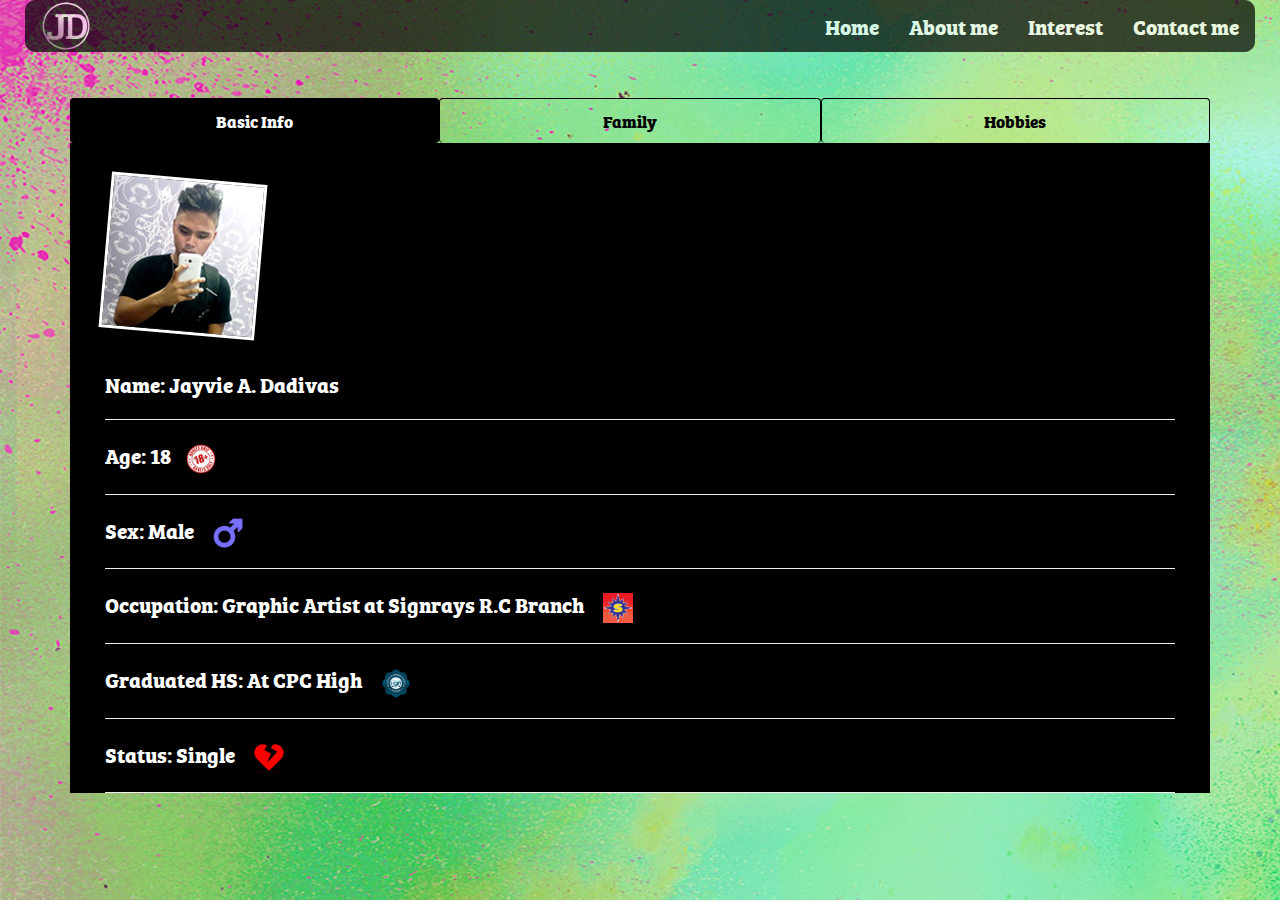
<file: aboutme.html>
<!DOCTYPE html>
<html lang="en">
  <head>
    <meta charset="utf-8">
    <meta http-equiv="X-UA-Compatible" content="IE=edge">
    <meta name="viewport" content="width=device-width, initial-scale=1">
    
    <title>My PAGE</title>

                                  <!-- Bootstrap -->
    <link href="assets/css/bootstrap.min.css" rel="stylesheet">
                                  <!-- Bootstrap -->
                                  <!--cssalbum-->
  <link rel="stylesheet" href="lightbox/css/lightbox.min.css">
  <link rel="stylesheet" href="assets/css/aboutme.css">
                                 <!--/cssalbum-->
    
  </head>
  <body>
<div class="container">
                                                  <!--NAVBAR-->                             
  <div class="navbar navbar-default navbar-fixed-top">
    <div class="navcontainer">
     <div class="navbar-brand"><img src="assets/img/logo.png" style="width: 100%; width: 50px; height=: 50px; "></div>
      <button type="button" class="navbar-toggle collapsed" data-toggle="collapse" data-target="#navbtn" aria-expanded="false">
        <span class="sr-only">Toggle navigation</span>
        <span class="icon-bar"></span>
        <span class="icon-bar"></span>
        <span class="icon-bar"></span>
      </button>
      <div class="collapse navbar-collapse  " id="navbtn">
        <ul class="nav navbar-nav navbar-right ">

          <li><a href="home.html">Home </a></li>
          <li><a href="aboutme.html">About me</a></li>
          <li><a href="interest.html">Interest</a></li>
          <li><a href="contactme.html">Contact me</a></li>
         
        </ul>
      </div>
    </div>    
  </div>


                                                  <!--/NAVBAR-->

<!--tabs-->

<div class="tab-container">
      <ul class="nav nav-pills nav-justified" id="navtags">
        <li class="active"><a href="#BasicInfo" data-toggle="tab">Basic Info</a></li>
        <li><a href="#Family" data-toggle="tab">Family</a></li>
        <li><a href="#Hobbies" data-toggle="tab">Hobbies</a></li>
      </ul>

      <div class="tabbtn tab-content">
        <div class="tab-pane fade in active"  id="BasicInfo">
         <img src="assets/img/thumb1home.jpg" id="imgbi">
            <ul>
              <li>Name: Jayvie A. Dadivas</li><hr>
              <li>Age: 18<img src="assets/img/adult.png" style=" height="30" width="30" "></li><hr>
              <li>Sex: Male <img src="assets/img/male.png" style=" height="30" width="30" "></li><hr>
              <li>Occupation: Graphic Artist at Signrays R.C Branch <img src="assets/img/sr.jpg" style=" height="30" width="30" "></li><hr>
              <li>Graduated HS: At CPC High <img src="assets/img/cpc.png" style=" height="30" width="30" "></li><hr>
              <li>Status: Single <img src="assets/img/heart.png" style=" height="30" width="30" "></li><hr>


            </ul>

        </div>
        <div class="tab-pane fade"  id="Family">
          <img src="assets/img/fam.jpg" class="img-responsive" id="fampic">

            <ul>
              <li>Mother: Donna Dadivas <a href="assets/img/mother.jpg" data-lightbox="fampic" data-title="This is Beautiful Mother"><section class="fampp"><img src="assets/img/mother.jpg" style=" height="100" width="100" "></section></a></li><hr>
              <li>Father: Berlito Dadivas <a href="assets/img/father.jpg" data-lightbox="fampic" data-title="This is Handsome Father"><section class="fampp"><img src="assets/img/father.jpg" style=" height="100" width="100" "></section></a></li><hr>
              <li>Sister: Mary jae Dadivas <a href="assets/img/sister.jpg" data-lightbox="fampic" data-title="This is Beautiful Sister"><section class="fampp"><img src="assets/img/sister.jpg" style=" height="100" width="100" "></section></a></li><hr>
              <li>Brother: jayson Dadivas <a href="assets/img/bother.jpg" data-lightbox="fampic" data-title="This is Beautiful Mother"><section class="fampp"><img src="assets/img/bother.jpg" style=" height="100" width="100" "></section></a></li><hr>

            </ul>

          
        </div>



        <div class="tab-pane fade"  id="Hobbies">
          
          <ul class="see">
            
            <li><h3>My Hobbies are</h3><br>
           Playing Computer games.<br>
           Drawing and converting it into digital format.<br>
           Whatching Cartoons and Anime.<br>
           And ofcorse eating my favorite foods.<br>
           </li>
           <li><h4>See Images of my hobbies on my <a href="interest.html" class="moew">Interest</a> Page</h4></li>


          </ul>
          
        </div>
      </div>
</div>
<!--/tabs-->



                                                      
                                                      <!--BOOTSTRAP PLUGINS JS-->
                                            <script src="assets/js/plugins.js"></script>
                                          <script src="assets/js/bootstrap.min.js"></script>
                                                     <!--BOOTSTRAP PLUGINS JS-->
                                                            <!--jsforalbum-->
                                      <script src="lightbox/js/lightbox-plus-jquery.min.js"></script>
                                                             <!--jsforalbum-->

</div>
  </body>
</html>
</file>
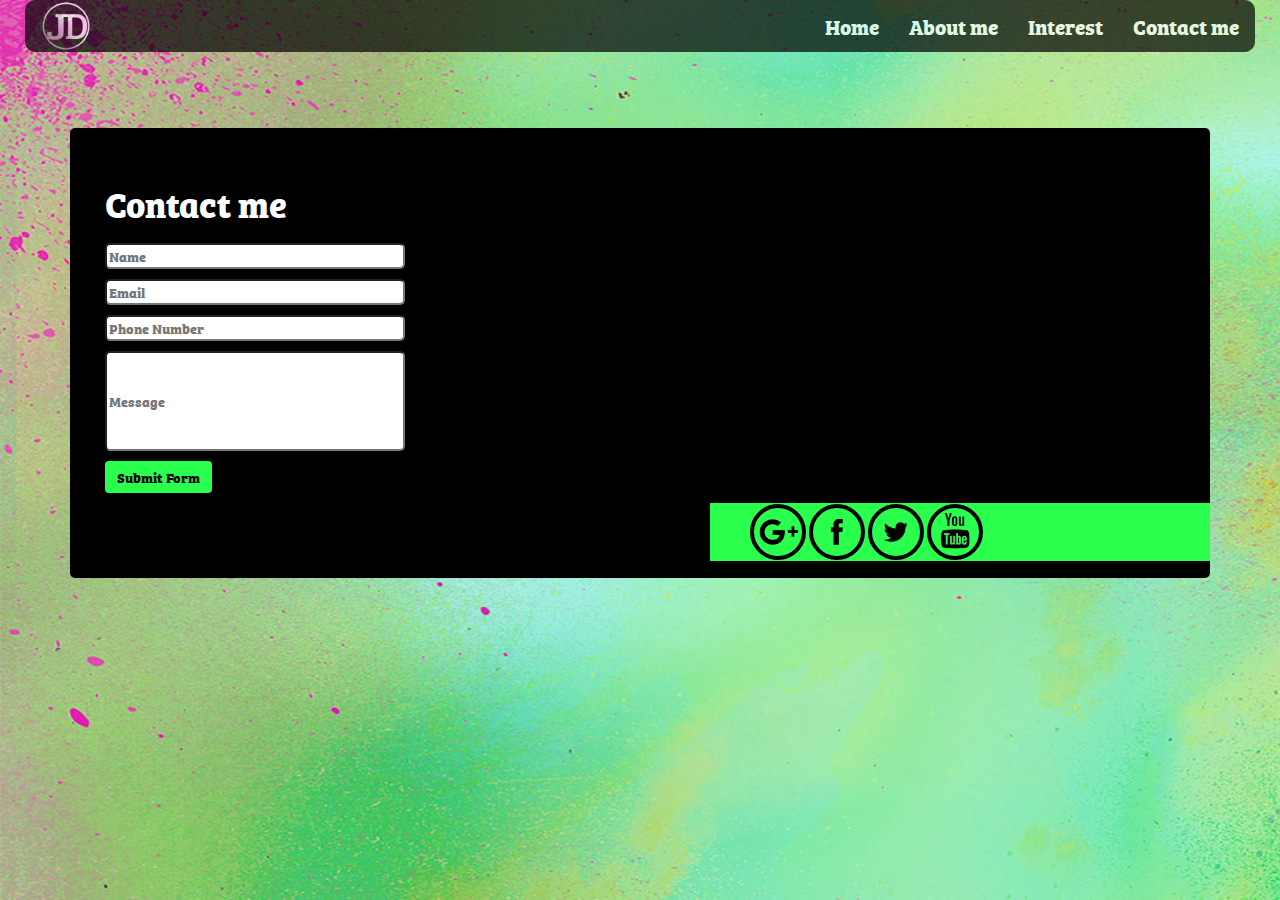
<file: contactme.html>
<!DOCTYPE html>
<html lang="en">
  <head>
    <meta charset="utf-8">
    <meta http-equiv="X-UA-Compatible" content="IE=edge">
    <meta name="viewport" content="width=device-width, initial-scale=1">
    
    <title>My PAGE</title>

                                  <!-- Bootstrap -->
    <link href="assets/css/bootstrap.min.css" rel="stylesheet">
                                  <!-- Bootstrap -->
                                  <!--cssalbum-->
  <link rel="stylesheet" href="lightbox/css/lightbox.min.css">
  <link rel="stylesheet" href="assets/css/contactme.css">
                                 <!--/cssalbum-->
    
  </head>
  <body>
<div class="container">
                                                  <!--NAVBAR-->                             
  <div class="navbar navbar-default navbar-fixed-top">
    <div class="navcontainer">
     <div class="navbar-brand"><img src="assets/img/logo.png" style="width: 100%; width: 50px; height=: 50px; "></div>
      <button type="button" class="navbar-toggle collapsed" data-toggle="collapse" data-target="#navbtn" aria-expanded="false">
        <span class="sr-only">Toggle navigation</span>
        <span class="icon-bar"></span>
        <span class="icon-bar"></span>
        <span class="icon-bar"></span>
      </button>
      <div class="collapse navbar-collapse  " id="navbtn">
        <ul class="nav navbar-nav navbar-right ">

          <li><a href="home.html">Home </a></li>
          <li><a href="aboutme.html">About me</a></li>
          <li><a href="interest.html">Interest</a></li>
          <li><a href="contactme.html">Contact me</a></li>
         
        </ul>
      </div>
    </div>    
  </div>


                                                  <!--/NAVBAR-->


                                                  <!--contact-->
           



   <div  id="form">
      <div class="form"> <h1>Contact me</h1>
        <input type="text" name="name" placeholder="Name"><br>
        <input type="text" name="Email" placeholder="Email"><br>
        <input type="text" name="number" placeholder="Phone Number"><br>
        <input id="message" type="text" name="message" placeholder="Message"><br>
        <button type="button" id="submit" name="submit" class="btn btn-primary "><strong>Submit Form</strong></button>
      </div>
    
        <div  class="tabs">

         <ul>
           <li id="gmail"><a href="#"><img src="assets/img/gmail.png"></a></li>
           <li id="fb"><a href="#"><img src="assets/img/fb.png"></a></li>
           <li id="twitter"><a href="#"><img src="assets/img/twitter.png"></a></li>
            <li id="yt"><a href="#"><img src="assets/img/yt.png"></a></li>
         </ul>
         
       

       </div>
     



   </div>

     
 

                                                      
                                                      <!--BOOTSTRAP PLUGINS JS-->
                                            <script src="assets/js/plugins.js"></script>
                                          <script src="assets/js/bootstrap.min.js"></script>
                                                     <!--BOOTSTRAP PLUGINS JS-->
                                                            <!--jsforalbum-->
                                      <script src="lightbox/js/lightbox-plus-jquery.min.js"></script>
                                                             <!--jsforalbum-->

</div>

 
     
  </body>
</html>
</file>
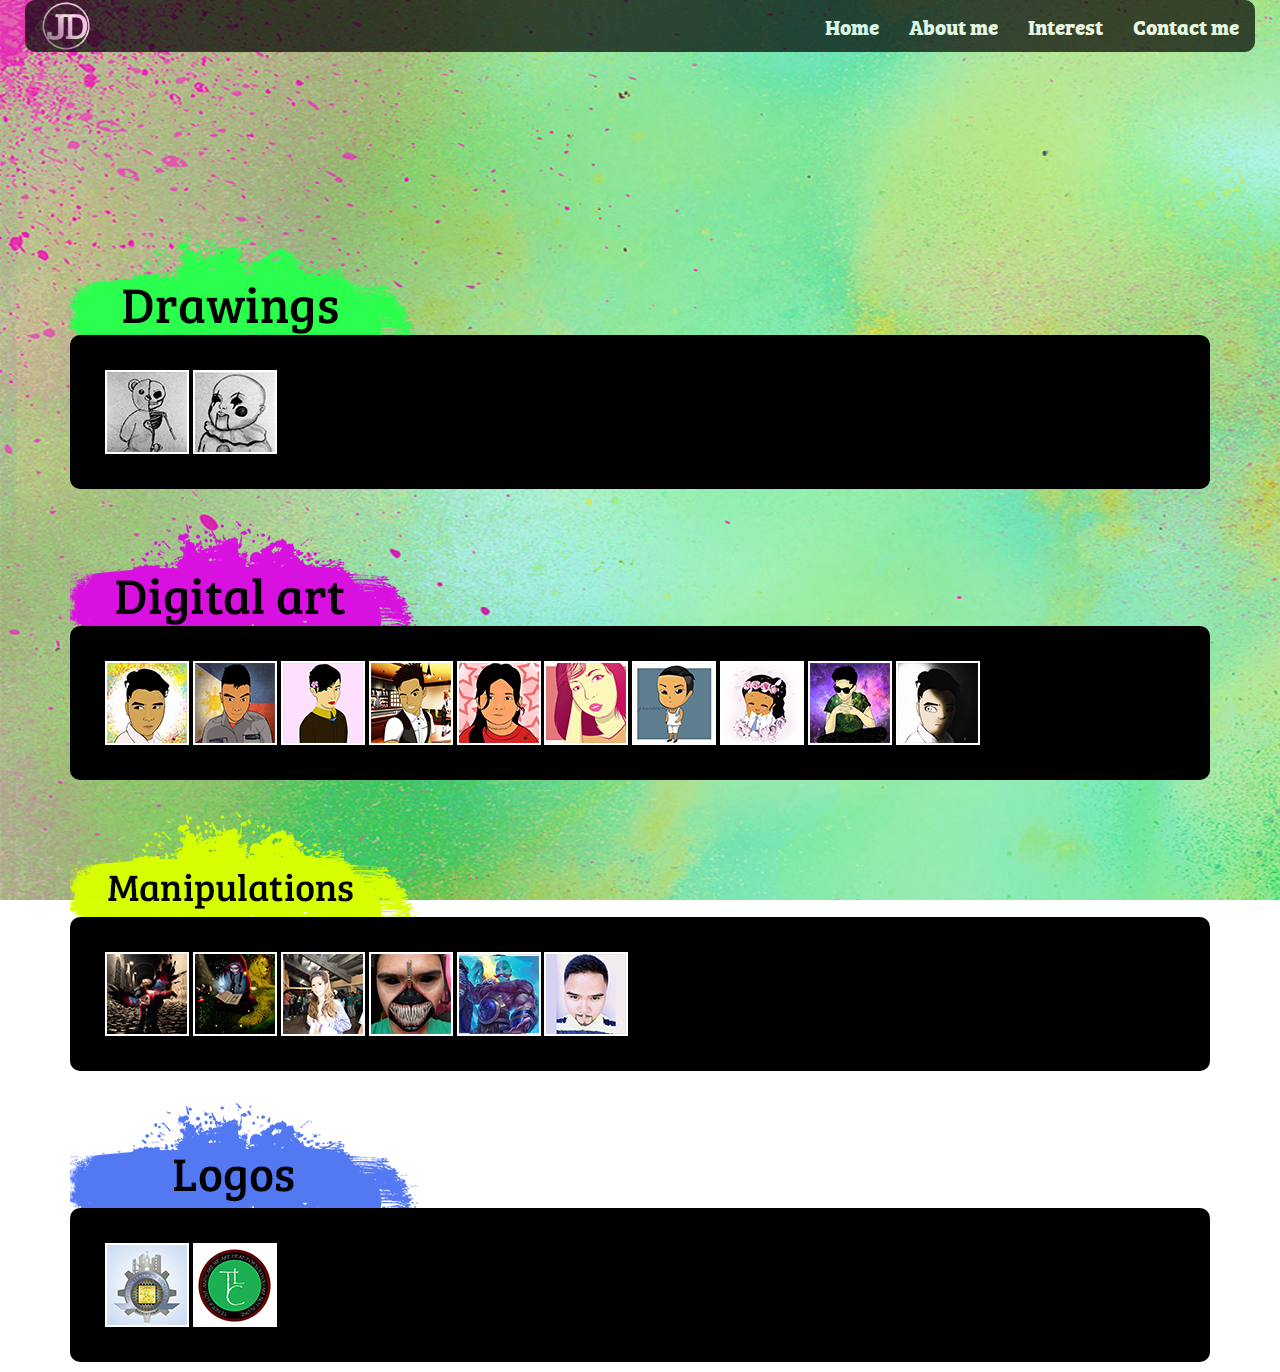
<file: interest.html>
<!DOCTYPE html>
<html lang="en">
  <head>
    <meta charset="utf-8">
    <meta http-equiv="X-UA-Compatible" content="IE=edge">
    <meta name="viewport" content="width=device-width, initial-scale=1">
    
    <title>My PAGE</title>

                                  <!-- Bootstrap -->
    <link href="assets/css/bootstrap.min.css" rel="stylesheet">
                                  <!-- Bootstrap -->
                                  <!--cssalbum-->
  <link rel="stylesheet" href="lightbox/css/lightbox.min.css">
  <link rel="stylesheet" href="assets/css/interest.css">
                                 <!--/cssalbum-->
    
  </head>
  <body>
<div class="container">
                                                  <!--NAVBAR-->                             
  <div class="navbar navbar-default navbar-fixed-top">
    <div class="navcontainer">
     <div class="navbar-brand"><img src="assets/img/logo.png" style="width: 100%; width: 50px; height=: 50px; "></div>
      <button type="button" class="navbar-toggle collapsed" data-toggle="collapse" data-target="#navbtn" aria-expanded="false">
        <span class="sr-only">Toggle navigation</span>
        <span class="icon-bar"></span>
        <span class="icon-bar"></span>
        <span class="icon-bar"></span>
      </button>
      <div class="collapse navbar-collapse  " id="navbtn">
        <ul class="nav navbar-nav navbar-right ">

          <li><a href="home.html">Home </a></li>
          <li><a href="aboutme.html">About me</a></li>
          <li><a href="interest.html">Interest</a></li>
          <li><a href="contactme.html">Contact me</a></li>
         
        </ul>
      </div>
    </div>    
  </div>


                                                  <!--/NAVBAR-->


                                                  <!--Interest-->

                                                   <!--drawings-->
  <div class="drawings" id="drawings">
    <img src="assets/img/drawings.png">

    <div class="drawingspics">

    <ul>
      <li><a href="assets/img/draw1.jpg" data-lightbox="draw" data-title="">
      <img src="assets/img/tn1drawings.jpg" ></a></li>
      <li><a href="assets/img/draw2.jpg" data-lightbox="draw" data-title="">
      <img src="assets/img/tn2drawings.jpg" ></a></li>

    </ul>



     </div>



  </div>
                                      <!--digi-->

  <div class="digital" id="digital">
    <img src="assets/img/digital.png">

    <div class="digitalpics">

    <ul>
      <li><a href="assets/img/digi1.jpg" data-lightbox="digi" data-title="">
      <img src="assets/img/tn1digi.jpg" ></a></li>
      <li><a href="assets/img/digi2.jpg" data-lightbox="digi" data-title="">
      <img src="assets/img/tn2digi.jpg" ></a></li>

       <li><a href="assets/img/digi3.jpg" data-lightbox="digi" data-title="">
      <img src="assets/img/tn3digi.jpg" ></a></li>

       <li><a href="assets/img/digi4.jpg" data-lightbox="digi" data-title="">
      <img src="assets/img/tn4digi.jpg" ></a></li>

       <li><a href="assets/img/digi5.jpg" data-lightbox="digi" data-title="">
      <img src="assets/img/tn5digi.jpg" ></a></li>

       <li><a href="assets/img/digi6.jpg" data-lightbox="digi" data-title="">
      <img src="assets/img/tn6digi.jpg" ></a></li>

       <li><a href="assets/img/digi7.jpg" data-lightbox="digi" data-title="">
      <img src="assets/img/tn7digi.jpg" ></a></li>

       <li><a href="assets/img/digi8.jpg" data-lightbox="digi" data-title="">
      <img src="assets/img/tn8digi.jpg" ></a></li>
       <li><a href="assets/img/digi9.jpg" data-lightbox="digi" data-title="">
      <img src="assets/img/tn9digi.jpg" ></a></li>
       <li><a href="assets/img/digi10.jpg" data-lightbox="digi" data-title="">
      <img src="assets/img/tn10digi.jpg" ></a></li>

    </ul>



     </div>



  </div>

                                                 <!--photomanip-->
  <div class="manip" id="manip">
    <img src="assets/img/manip.png">

    <div class="manippics">

    <ul>
      <li><a href="assets/img/manip1.jpg" data-lightbox="manip" data-title="">
      <img src="assets/img/tn1manip.jpg" ></a></li>
      <li><a href="assets/img/manip2.jpg" data-lightbox="manip" data-title="">
      <img src="assets/img/tn2manip.jpg" ></a></li>
      <li><a href="assets/img/manip3.jpg" data-lightbox="manip" data-title="">
      <img src="assets/img/tn3manip.jpg" ></a></li>
      <li><a href="assets/img/manip4.jpg" data-lightbox="manip" data-title="">
      <img src="assets/img/tn4manip.jpg" ></a></li>
      <li><a href="assets/img/manip5.jpg" data-lightbox="manip" data-title="">
      <img src="assets/img/tn5manip.jpg" ></a></li>
      <li><a href="assets/img/manip6.jpg" data-lightbox="manip" data-title="">
      <img src="assets/img/tn6manip.jpg" ></a></li>


    </ul>



     </div>



  </div>
                                                 <!--logo-->
  <div class="logo" id="logo">
    <img src="assets/img/logos.png">

    <div class="logopics">

    <ul>
      <li><a href="assets/img/logo1.jpg" data-lightbox="draw" data-title="">
      <img src="assets/img/tn1logo.jpg" ></a></li>
      <li><a href="assets/img/logo2.jpg" data-lightbox="draw" data-title="">
      <img src="assets/img/tn2logo.jpg" ></a></li>

    </ul>



     </div>



  </div>







                                                  <!--Interest-->













                                                      
                                                      <!--BOOTSTRAP PLUGINS JS-->
                                            <script src="assets/js/plugins.js"></script>
                                          <script src="assets/js/bootstrap.min.js"></script>
                                                     <!--BOOTSTRAP PLUGINS JS-->
                                                            <!--jsforalbum-->
                                      <script src="lightbox/js/lightbox-plus-jquery.min.js"></script>
                                                             <!--jsforalbum-->

</div>
  </body>
</html>
</file>
<file: assets/css/aboutme.css>
body{
	

	background-image: url('../../assets/img/bg2.jpg');
	background-repeat: no-repeat;
   background-size: cover;
	background-attachment: fixed;
}
@font-face {
  font-family: 'fontreg';
  src: url('../../assets/fonts/Bree Serif W01 Bold.woff') format('woff'),
       url('../../assets/fonts/Bree Serif W01 Bold.ttf') format('truetype'); 
}

                                           /*NAVBAR*/

.container{
	padding-top: 28px;
	
}

.navbar-brand{
	padding-top: 0px;
}
.navbar{
	 border-radius: 10px;
	 opacity: 0.7;
	background-color: #000;
	border: 1px solid #000;
	transition:.2s ease-in-out;
	width: 100%;
	max-width: 1230px;
	margin-left: auto;
	margin-right: auto;
	
	
}
.navbar:hover{
	opacity: 1;
	margin-top: 28px;
}

#navbtn li a:hover{

color: #000;


}
#navbtn a{
	color: #fff;
	font-family: 'fontreg';
	font-size: 1.5em;
}

#navbtn li:hover{
background-color: #2bff4e;


}

#navbtn li{
	transition: .5s ease-in-out;
	border-radius: 10px;

}
.nav{
	margin-right: 0px;
}
                                          /*NAVBAR*/
                                          /*TABS*/


.tab-container{
	margin-top: 70px
}
.tabbtn{
	max-width: 1230px;
	
   width: 100%;
   height: 100%;
   background-color: #000;
   
   border-radius-bottom-left: 10px;
   border-radius-bottom-right: 10px;
   
}

#BasicInfo li{
	font-family: 'fontreg';
	text-decoration: none;
	color: #fff;
	font-size: 150%;
	list-style: none;
	transition: .5s ease-in-out;

}
#BasicInfo ul{
      padding: 0px 35px 0px 35px;
}
#imgbi{
	transform:rotate(5deg);
	margin: 35px 35px;
	border: 3px solid #fff;
}
.nav-pills>li.active>a, .nav-pills>li.active>a:focus, .nav-pills>li.active>a:hover{
	background-color: #000;
	transition: .5s ease-in-out;
}
.tab-container ul li a:hover{
	background-color: #2bff4e;

} 
.tab-container ul li a{
	border-top: 1px solid black;
	border-right: 1px solid black;
	border-left: 1px solid black;
	color: black;
	font-family: 'fontreg';
	font-size: 1.2em;
	transition: .5s ease-in-out;
} 

#BasicInfo li img{
	margin-left: 15px;
	transition: .5s ease-in-out;
}

#BasicInfo li:hover img{
	margin-left: 100px;
	height: 60px;
	width: 60px;
	transform: rotate(360deg);
}

#Family img{

	
	border: 3px solid #fff;
	margin-right: auto;
	margin-left: auto;


}
#Family ul{
 margin-top: 35px;
 margin-left: 35px;
 margin-right: 35px;
 padding-left: 0px;
}
#Family{
	padding-top: 35px;
}
#Family li{
	font-family: 'fontreg';
	text-decoration: none;
	color: #fff;
	font-size: 150%;
	list-style: none;
	transition: .5s ease-in-out;

}
.fampp {
	padding-left: 10px;
	padding-top: 15px;
	transform: rotate(2deg);
    
}
.fampp img:hover{
	 height: 110px;
	 width: 110px;
	 transform: scale(1.1);
}
.fampp img {
	 transition: .5s ease-in-out;
}




#Hobbies{
	font-family: 'fontreg';
	font-size: 1.2em;
	color: #fff;

	text-align: left;
}

#Hobbies h1{
   margin-top: 0px;

}
#Hobbies p{
	padding-top: 35px;

    margin-bottom: 0px;

}
.conhob{
	margin: 0px 35px 35px 35px;

}

#Hobbies ul li{
	display: inline-block;
	text-decoration: none;
}
#Hobbies ul li a{
	color: #2bff4e;
}
#Hobbies ul li a:hover{
	background-color: transparent;

}

                                          /*/TABS*/
</file>
<file: assets/css/contactme.css>
body{
	

	background-image: url('../../assets/img/bg2.jpg');
	background-repeat: no-repeat;
   background-size: cover;
	background-attachment: fixed;
}
@font-face {
  font-family: 'fontreg';
  src: url('../../assets/fonts/Bree Serif W01 Bold.woff') format('woff'),
       url('../../assets/fonts/Bree Serif W01 Bold.ttf') format('truetype'); 
}

                                           /*NAVBAR*/

.container{
	padding-top: 28px;
	
}

.navbar-brand{
	padding-top: 0px;
}
.navbar{
	 border-radius: 10px;
	 opacity: 0.7;
	background-color: #000;
	border: 1px solid #000;
	transition:.2s ease-in-out;
	width: 100%;
	max-width: 1230px;
	margin-left: auto;
	margin-right: auto;
	
	
}
.navbar:hover{
	opacity: 1;
	margin-top: 28px;
}

#navbtn li a:hover{

color: #000;


}
#navbtn a{
	color: #fff;
	font-family: 'fontreg';
	font-size: 1.5em;
}

#navbtn li:hover{
background-color: #2bff4e;


}

#navbtn li{
	transition: .5s ease-in-out;
	border-radius: 10px;

}
.nav{
	margin-right: 0px;
}
                                          /*NAVBAR*/




#form{
 
background-color: #000;
margin-top: 100px;
margin-right: 0px;
 font-family: 'fontreg';
 border-radius: 5px;
	padding-left: 35px;
	padding-top: 35px;
	padding-bottom: 30px;
	height: 450px;
	width: 100%;

 

}
#form input{
	width: 300px;
	border-radius: 5px;
	margin-top: 10px;
}
#message{
	height: 100px;
}

#form button{
	margin: 10px 0 0 0;
	background-color: #2bff4e;
	transition: .5s ease-in-out;
	border: none;
	color: #000;
}


#form button:hover{
	color: #fff;
}
#form button:hover{
	background-color: #fff;
}

#form button strong:hover{
	color: #000;
}


.tabs{
	margin-top: 10px;
	float: right;
background-color: #2bff4e;
	height: 58px;
	width: 100%;
	max-width:500px;

}
.tabs ul{
	margin:1px 0px 0px 0px;
}

.tabs ul li img{
	height: 48px;
	width: 48px;

}
.tabs ul li{
	display: inline-block;
	border: 4px solid black;
	border-radius: 50px;
	transition: .2s ease-in-out;
}
#gmail:hover{
	background-color: #ea3333;
}
#fb:hover{
	background-color: #3a589b;
}
#twitter:hover{
	background-color: #598dca;
}
#yt:hover{
	background-color: #d21919;
}

.form h1{
	color: #fff;
}
</file>
<file: assets/css/interest.css>
body{
	

	background-image: url('../../assets/img/bg2.jpg');
	background-repeat: no-repeat;
   background-size: cover;
	background-attachment: fixed;
}
@font-face {
  font-family: 'fontreg';
  src: url('../../assets/fonts/Bree Serif W01 Bold.woff') format('woff'),
       url('../../assets/fonts/Bree Serif W01 Bold.ttf') format('truetype'); 
}

                                           /*NAVBAR*/

.container{
	padding-top: 28px;
	
}

.navbar-brand{
	padding-top: 0px;
}
.navbar{
	 border-radius: 10px;
	 opacity: 0.7;
	background-color: #000;
	border: 1px solid #000;
	transition:.2s ease-in-out;
	width: 100%;
	max-width: 1230px;
	margin-left: auto;
	margin-right: auto;
	
	
}
.navbar:hover{
	opacity: 1;
	margin-top: 28px;
}

#navbtn li a:hover{

color: #000;


}
#navbtn a{
	color: #fff;
	font-family: 'fontreg';
	font-size: 1.5em;
}

#navbtn li:hover{
background-color: #2bff4e;


}

#navbtn li{
	transition: .5s ease-in-out;
	border-radius: 10px;

}
.nav{
	margin-right: 0px;
}
                                          /*NAVBAR*/
                                          /*Interest*/

.drawings{

	
	margin-top: 200px;
}
 .drawingspics{
 	height: 100%;
 	width: 100%;
	max-width: 1140px; 
	max-height: 400px;
	background-color: #000;
	border-radius: 10px;

}
.drawings ul{
	
	padding: 35px 35px;
}
.drawings ul li{
	display: inline-block;
	text-decoration: none;
}
.drawingspics a img{

	border: 2px solid #fff;
	transition: .2s ease-in-out;
}

.drawingspics a img:hover{

transform: scale(1.1);
}



                                       /*digi*/

 .digital{

	
	margin-top: 30px;
}
 .digitalpics{
 	height: 100%;
 	width: 100%;
	max-width: 1140px; 
	max-height: 400px;
	background-color: #000;
	border-radius: 10px;

}                                      
.digital ul{
	
	padding: 35px 35px;
}
.digital ul li{
	display: inline-block;
	text-decoration: none;
}
.digitalpics a img{

	border: 2px solid #fff;
	transition: .2s ease-in-out;
}

.digitalpics a img:hover{

transform: scale(1.1);
}
                                           /*manip*/

.manip{

	
	margin-top: 30px;
}
 .manippics{
 	height: 100%;
 	width: 100%;
	max-width: 1140px; 
	max-height: 400px;
	background-color: #000;
	border-radius: 10px;

}                                      
.manip ul{
	
	padding: 35px 35px;
}
.manip ul li{
	display: inline-block;
	text-decoration: none;
}
.manippics a img{

	border: 2px solid #fff;
	transition: .2s ease-in-out;
}

.manippics a img:hover{

transform: scale(1.1);
}                                            /*logo*/


.logo{

	
	margin-top: 30px;
}
 .logopics{
 	height: 100%;
 	width: 100%;
	max-width: 1140px; 
	max-height: 400px;
	background-color: #000;
	border-radius: 10px;

}                                      
.logo ul{
	
	padding: 35px 35px;
}
.logo ul li{
	display: inline-block;
	text-decoration: none;
}
.logopics a img{

	border: 2px solid #fff;
	transition: .2s ease-in-out;
}

.logopics a img:hover{

transform: scale(1.1);
}
</file>
